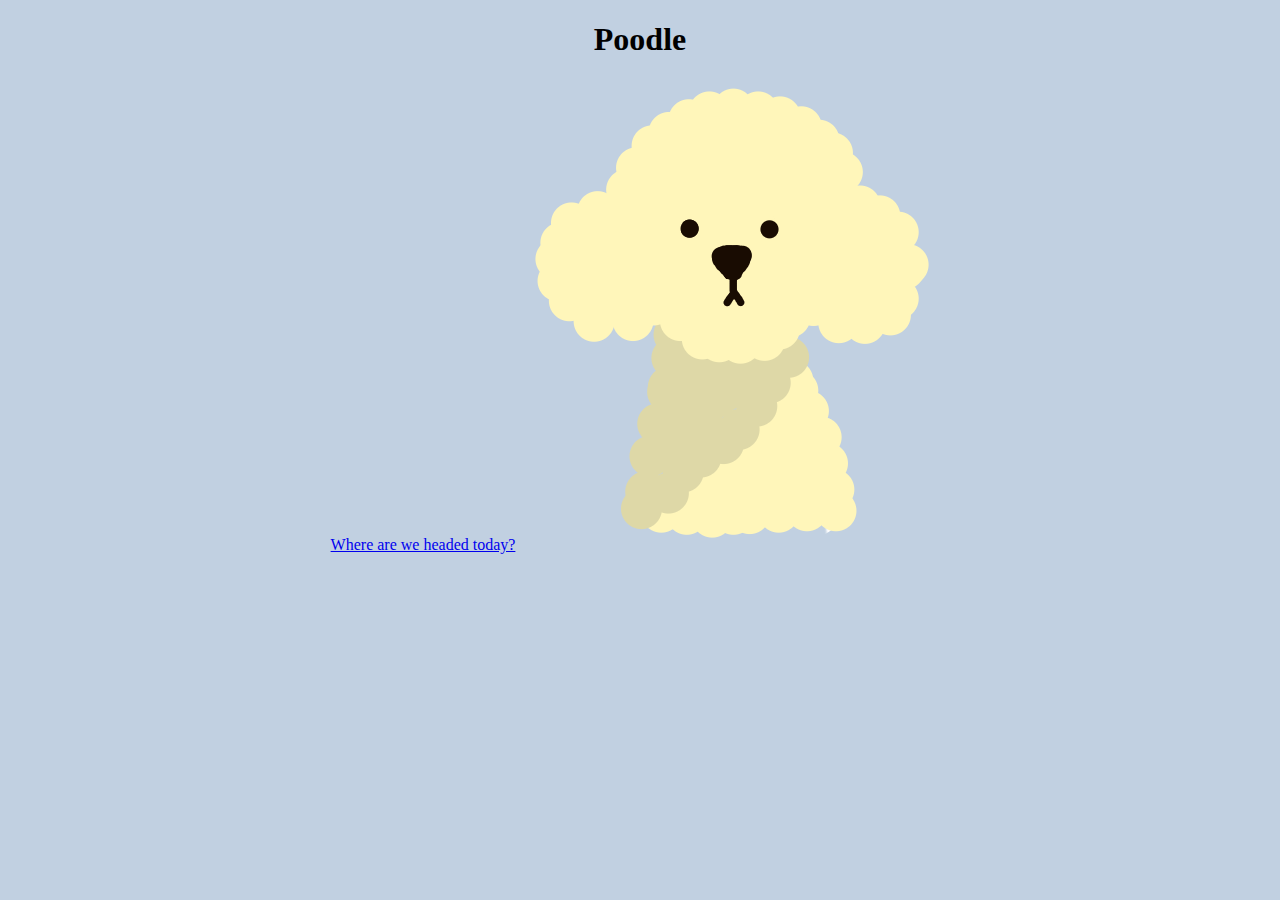
<file: index.html>
<!DOCTYPE html>
<html>
<head>
    <meta charset="utf-8">
    <meta name="viewport" content="width=device-width">
    <meta name="description" content="POODLE">
	  <meta name="keywords" content="route efficiency, poodle, quickest path">
    <meta name="author" content="Poodle Inc.">
    <link href="https://fonts.googleapis.com/css?family=Quicksand|Righteous" rel="stylesheet">
    <link rel="stylesheet" type="text/css" href="css/style.css">
</head>
    
<body>
  <div class="container">
    <h1>Poodle</h1>
    <a class="button" href="poodlepath.github.io/list">Where are we headed today?</a>
    <img class="logo" src="doodle.png"> 
  </div>
</body>
</html>
</file>
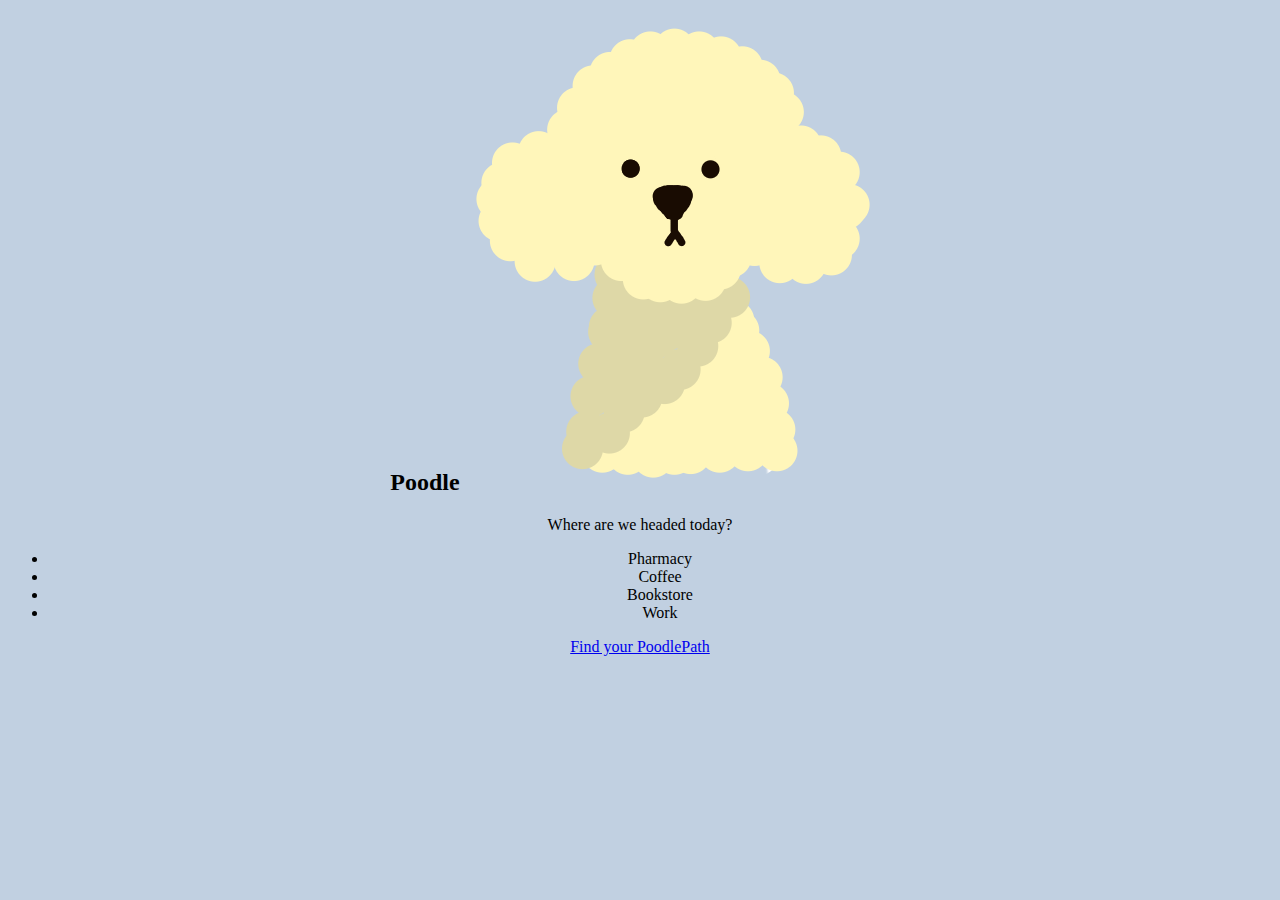
<file: list.html>
<!DOCTYPE html>

<html>

<head>
        <meta charset="utf-8">
        <meta name="viewport" content="width=device-width">
        <meta name="description" content="POODLE">
          <meta name="keywords" content="route efficiency, poodle, quickest path">
        <meta name="author" content="Poodle Inc.">
        <link href="https://fonts.googleapis.com/css?family=Quicksand|Righteous" rel="stylesheet">
        <link rel="stylesheet" type="text/css" href="css/style.css">
</head>

<body>

    <h2>Poodle<img class="logo" src="doodle.png"></h2>
    <p class="header1">Where are we headed today?</p>
<ul>
    <li>Pharmacy</li>
    <li>Coffee</li>
    <li>Bookstore</li>
    <li>Work</li>
</ul>

<a class="button" href="https://poodlepath.github.io/location1">Find your PoodlePath</a>
</body>


</html>
</file>
<file: css/style.css>
body {
  background:  #C1D0E1 ;
  display: block;
  text-align: center;
}

@media only screen 
    and (device-width : 414px) 
    and (device-height : 896px) 
    and (-webkit-device-pixel-ratio : 2) { 

  body {
    display: block;
    text-align: center;
    background:  #C1D0E1;
  }

  h1 {
    font-family: Righteous;
    font-size: 72px;
    color: #FFFFFF;
    margin-top: 50px;
  }

  h2 {
    font-family: Righteous;
    font-size: 30px;
    color: #FFFFFF;
    margin-top: 30px;
  }

  h2 .logo {
    width: 40px;
  }

  .logo {
    width: 200px;
    margin-top: 60px;
  }

  .header1 {
    font-family: Quicksand;
    font-size: 20px;
    padding: 20px;
    border: none;
    color: #FFFFFF;
    border-radius: 30px; 
    background-color: #C0C0C0;
    margin: 20px;
  }
  
  .button {
    font-family: Quicksand;
    font-weight: bold;
    line-height: normal;
    padding: 20px;
    font-size: 20px;
    color: #FFFFFF;
    border-radius: 30px;
    margin: 40px; 
    background-color: #F08080;
}

  a {
    text-decoration: none;
  }

  ul {
    list-style-type: none;
    margin: 15px;
  }

  li {
    font-family: Quicksand;
    font-size: 20px;
    padding: 20px;
    border: none;
    color: #FFFFFF;
    border-radius: 16px; 
    background-color: #D8BFD8;
    margin: 10px;
  }

}
</file>
